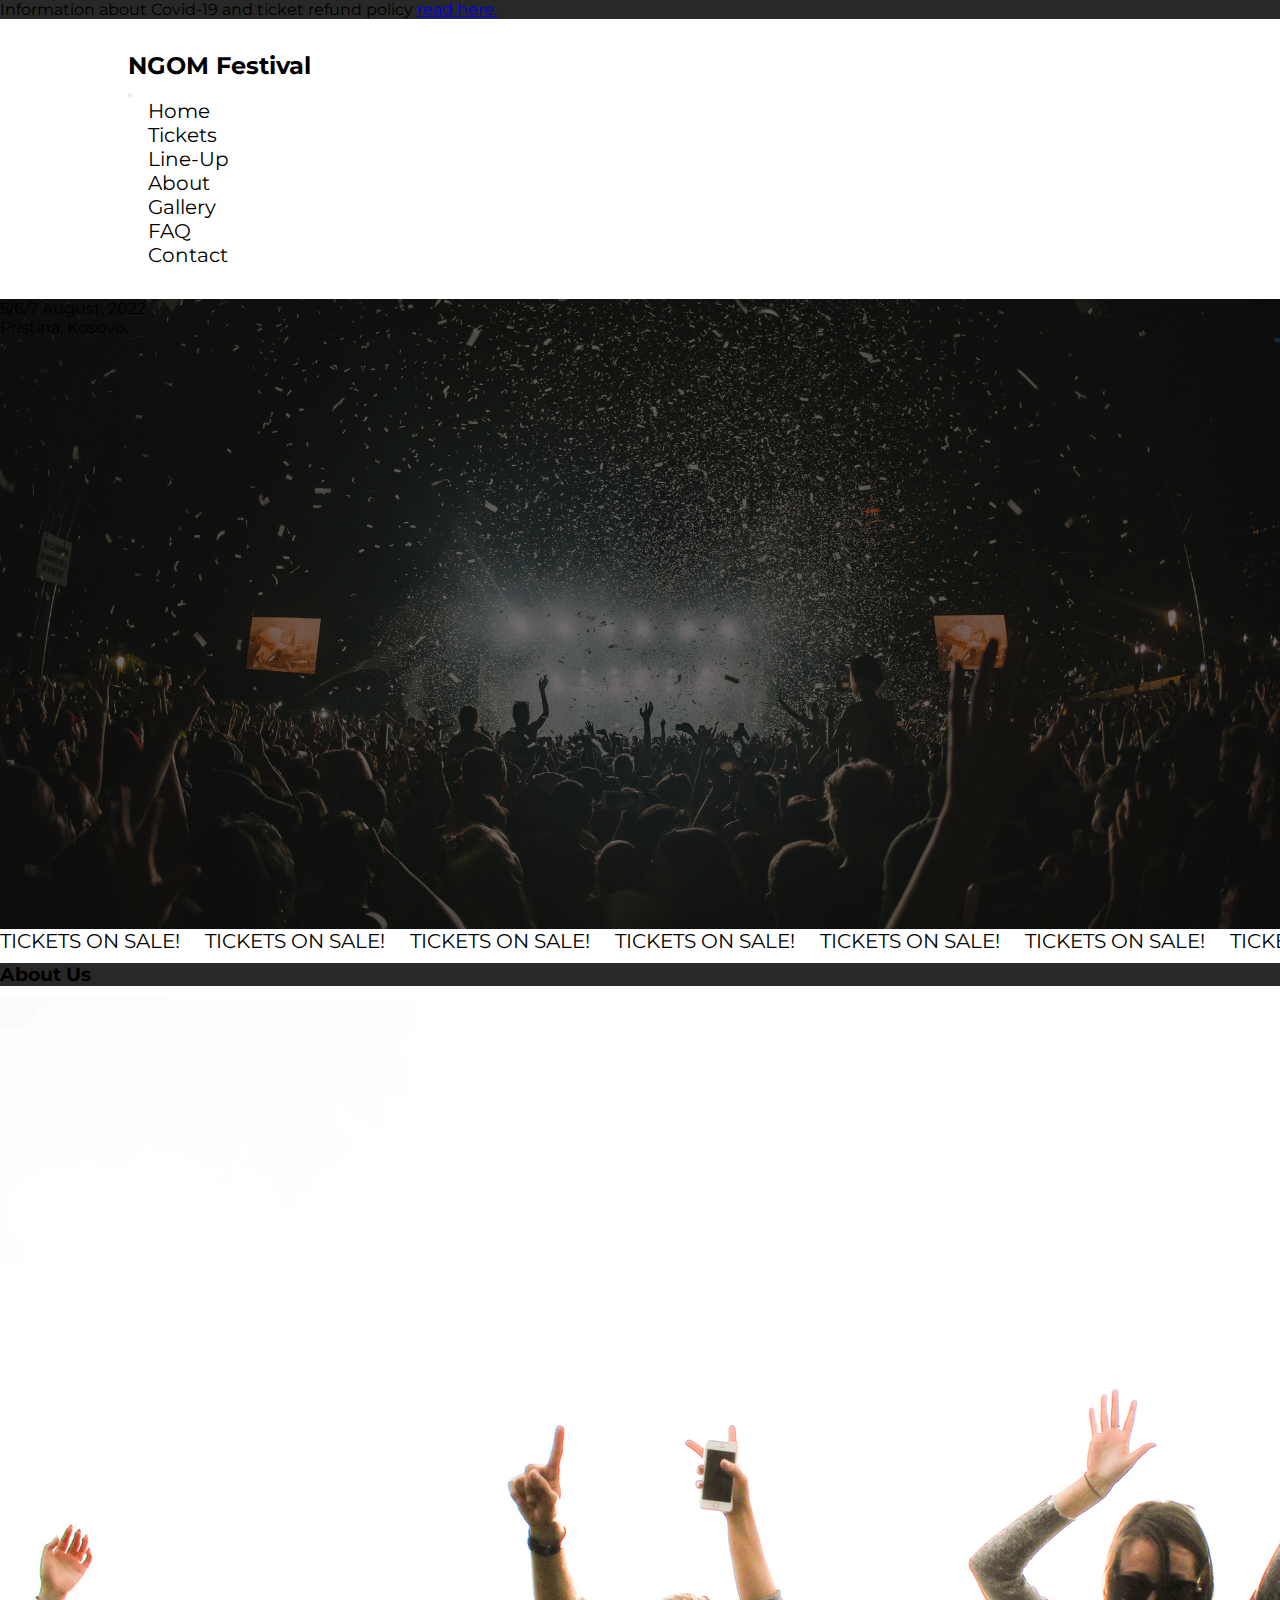
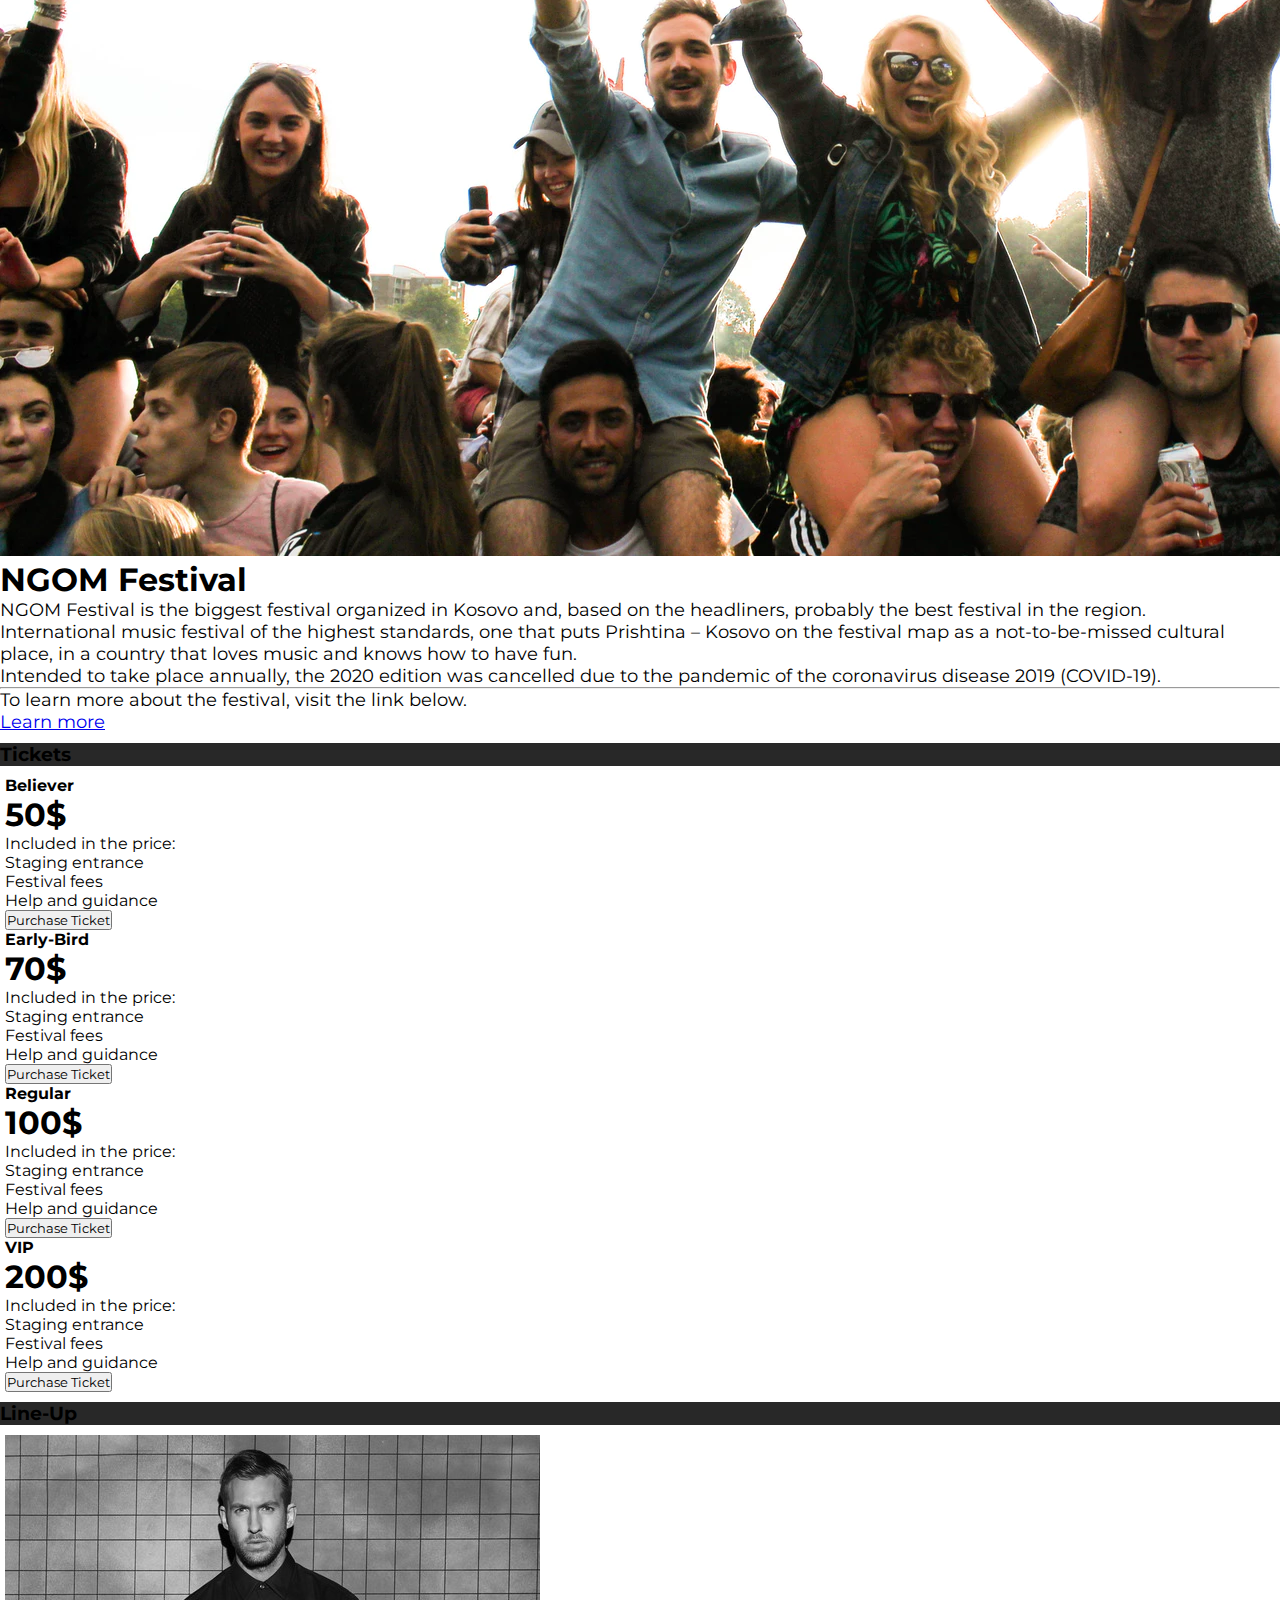
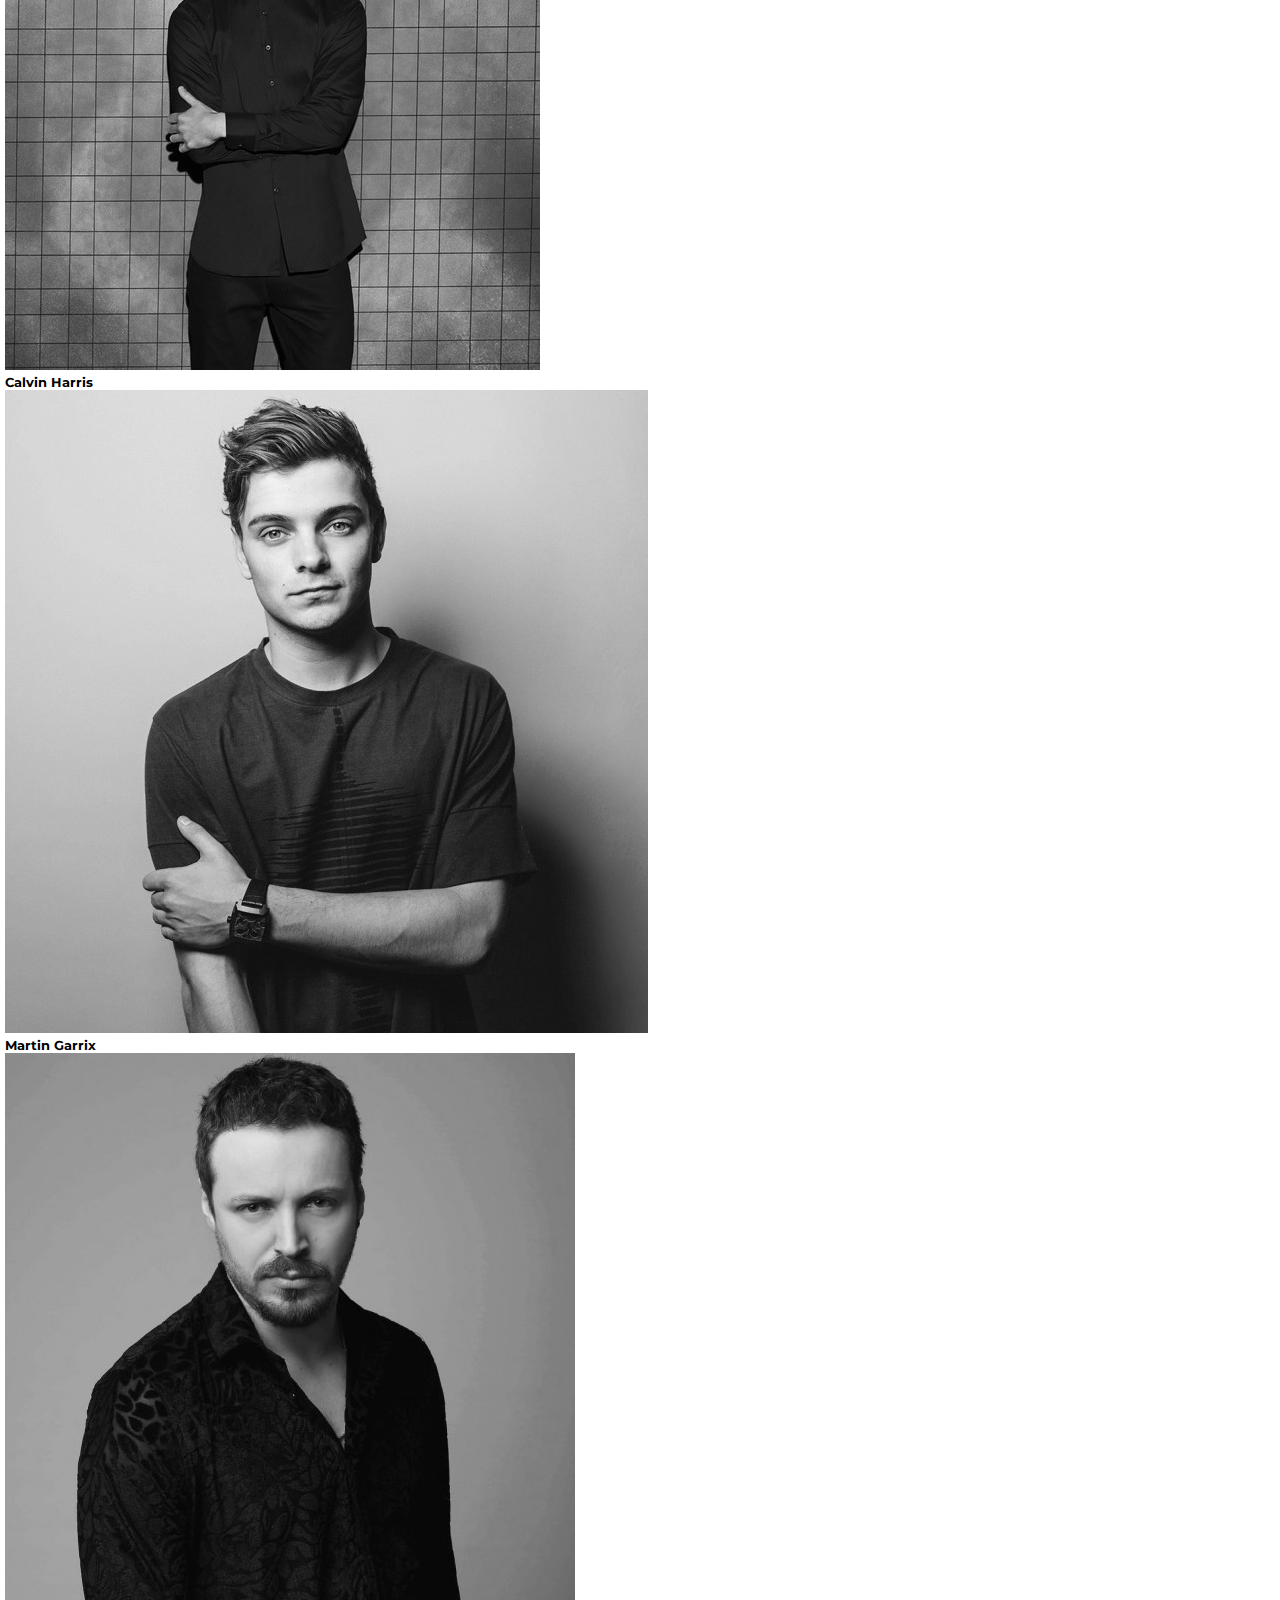
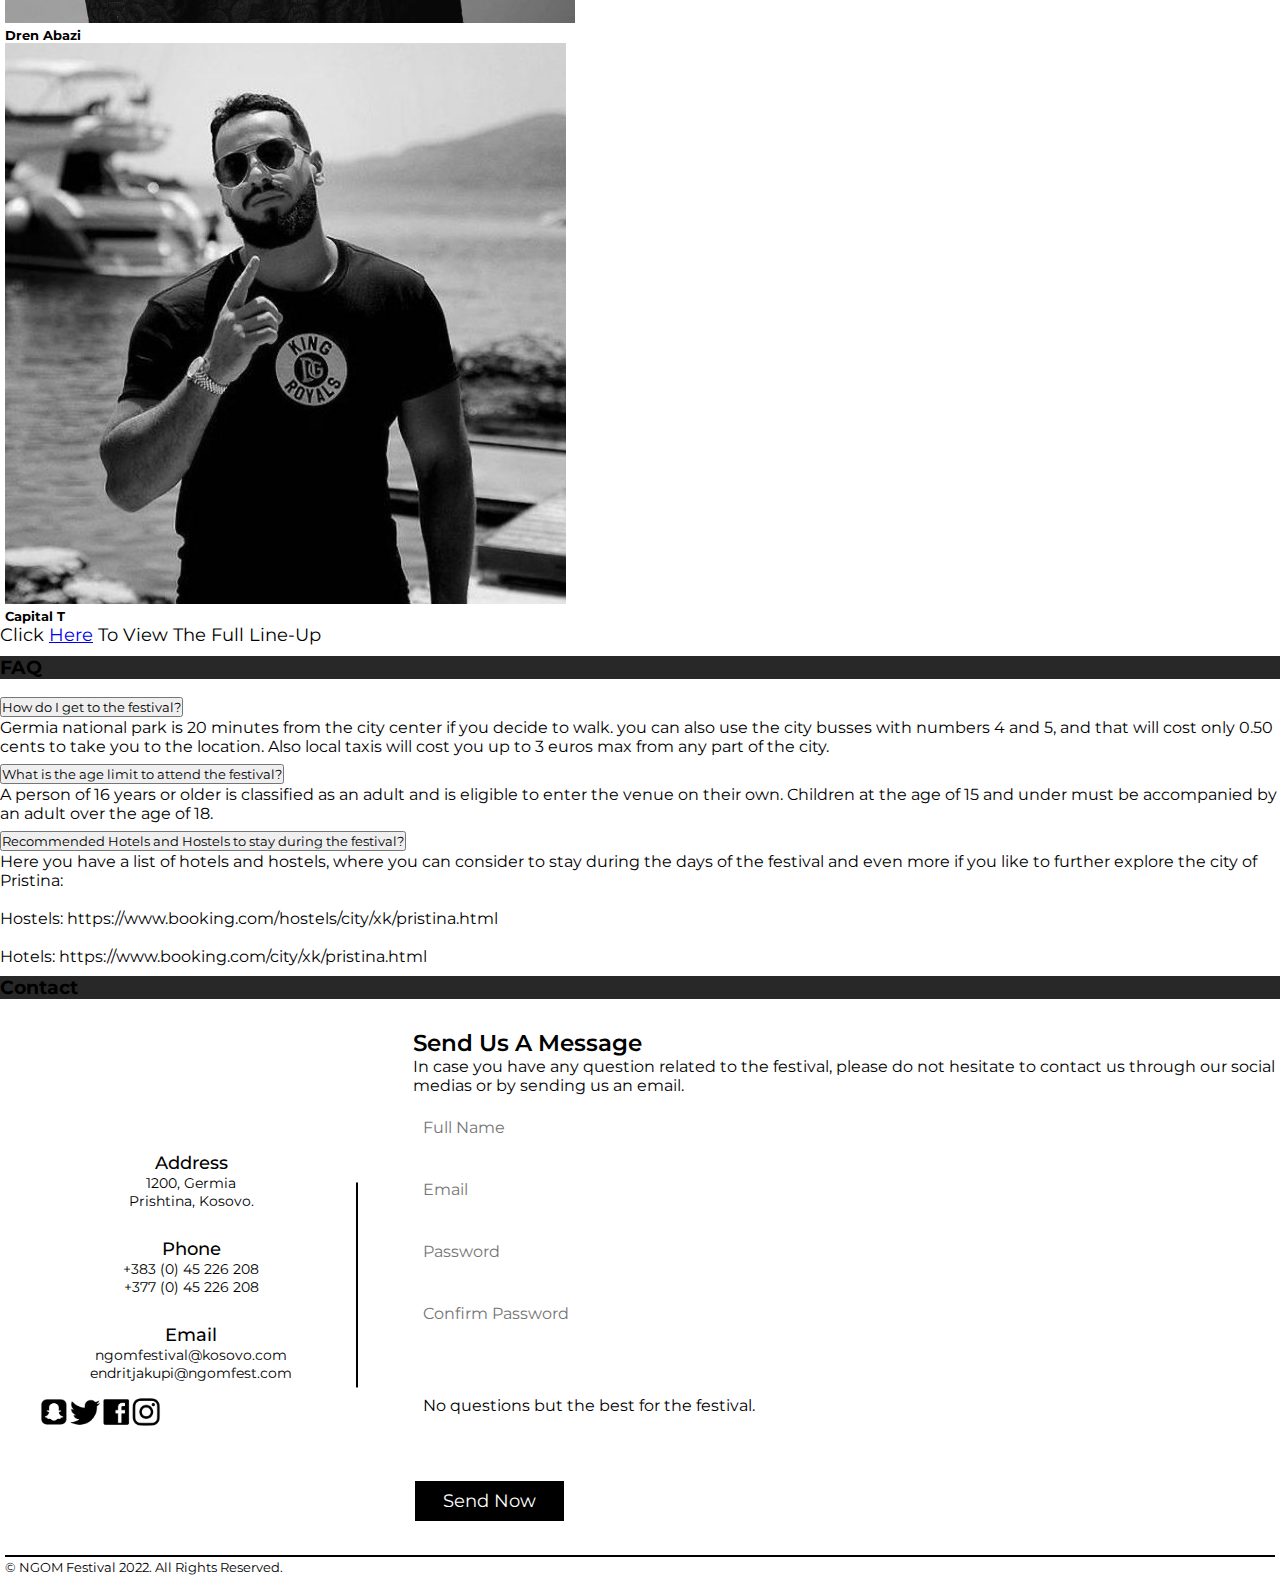
<file: index.html>
<!DOCTYPE html>
<html lang="en">
<head>
    <meta charset="UTF-8">
    <meta http-equiv="X-UA-Compatible" content="IE=edge">
    <meta name="viewport" content="width=device-width, initial-scale=1.0">
    <title>Home | NGOM Festival</title>
    <link rel="stylesheet" href="style.css">
    <link rel="stylesheet" href="https://cdn.jsdelivr.net/npm/bootstrap-icons@1.3.0/font/bootstrap-icons.css"/>
    <link href="https://cdn.jsdelivr.net/npm/bootstrap@5.1.3/dist/css/bootstrap.min.css" rel="stylesheet" integrity="sha384-1BmE4kWBq78iYhFldvKuhfTAU6auU8tT94WrHftjDbrCEXSU1oBoqyl2QvZ6jIW3" crossorigin="anonymous">
    <script src="https://cdn.jsdelivr.net/npm/bootstrap@5.1.3/dist/js/bootstrap.bundle.min.js" integrity="sha384-ka7Sk0Gln4gmtz2MlQnikT1wXgYsOg+OMhuP+IlRH9sENBO0LRn5q+8nbTov4+1p" crossorigin="anonymous"></script>
</head>
<body>
  <script defer src="script.js"></script>
  <header class="bg-dark">
  </div>
    <div class="extra-info">
      <p class="text-light text-center pt-3">Information about Covid-19 and ticket refund policy <a href="#" class="text-white">read here.</a></p>
    </div>
      <!--Navigation Section-->
      <nav class="navbar navbar-expand-xl bg-white navbar-light py-4">
          <div class="container">
            <h2><a href="index.html" class="text-black">NGOM Festival</a></h2>
            <button class="navbar-toggler" type="button" data-bs-toggle="collapse" data-bs-target="#navmenu">
              <span class="navbar-toggler-icon"></span>
            </button>
            <div class="collapse navbar-collapse" id="navmenu">
              <ul class="navbar-nav ms-auto nav-links">
                <li class="nav-item"><a href="index.html" class="text-dark">Home</a></li>
                <li class="nav-item"><a href="#goToTickets" class="text-dark">Tickets</a></li>
                <li class="nav-item"><a href="line-up.html" class="text-dark">Line-Up</a></li>
                <li class="nav-item"><a href="#goToAbout" class="text-dark">About</a></li>
                <li class="nav-item"><a href="gallery.html" class="text-dark">Gallery</a></li>
                <li class="nav-item"><a href="faq.html" class="text-dark">FAQ</a></li>
                <li class="nav-item"><a href="#goToContact" class="text-dark">Contact</a></li>
              </ul>
            </div>
          </div>
      </nav>
  </header>

  <main>
    <section class="showcase text-white d-flex align-items-center justify-content-center">
      <p class="h1">5/6/7 August, 2022<br>Pristina, Kosovo.</p>
    </section>
    <!--Text Slipe-->
    <section>
      <div class="scroll">
        <pre class="mt-4">TICKETS ON SALE!     TICKETS ON SALE!     TICKETS ON SALE!     TICKETS ON SALE!     TICKETS ON SALE!     TICKETS ON SALE!     TICKETS ON SALE!     TICKETS ON SALE!     TICKETS ON SALE!     TICKETS ON SALE!     TICKETS ON SALE!     TICKETS ON SALE!     TICKETS ON SALE!     TICKETS ON SALE!     </pre>
      </div>
    </section>
    <!--About Us Section-->
    <section id="goToAbout">
      <h3 class="heading text-light text-center  p-4">About Us</h3>
      <div class="about d-flex align-items-center justify-content-around">
        <img src="Images/people.jpg" alt="People dancing" class="w-50">
        <div class="jumbotron mx-3 pt-5">
          <h1 class="display-7">NGOM Festival</h1>
          <p class="lead">NGOM Festival is the biggest festival organized in Kosovo and, based on the headliners, probably the best festival in the region.
          <br>International music festival of the highest standards, one that puts Prishtina – Kosovo on the festival map as a not-to-be-missed cultural place, in a country that loves music and knows how to have fun.
          <br>Intended to take place annually, the 2020 edition was cancelled due to the pandemic of the coronavirus disease 2019 (COVID-19).</p>
          <hr class="my-4">
          <p>To learn more about the festival, visit the link below.</p>
          <p class="lead">
            <a class="btn btn-dark btn-lg" href="#" role="button" onclick="myAboutFunction()">Learn more</a>
          </p>
        </div>
      </div>
    </section>
    <!--Tickets Section-->
    <section id="goToTickets">
      <h3 class="heading text-light text-center p-4">Tickets</h3>
      <div class="container">
        <div class="row row-cols-1 row-cols-md-2 row-cols-xl-4 text-center">
          <div class="col">
            <div class="card my-3 rounded-3 shadow-sm">
              <div class="card-header py-3">
                <h4 class="my-0 fw-normal">Believer</h4>
              </div>
              <div class="card-body">
                <h1 class="card-title pricing-card-title">50$</h1>
                  <ul class="list-unstyled mt-3 mb-4">
                    <li>Included in the price:</li>
                    <li>Staging entrance</li>
                    <li>Festival fees</li>
                    <li>Help and guidance</li>
                  </ul>
                  <button type="button" class="w-100 btn btn-lg btn-outline-primary" onclick="myTicketFunction()">Purchase Ticket</button>
              </div>
            </div>
          </div>
          <div class="col">
            <div class="card my-3 rounded-3 shadow-sm">
              <div class="card-header py-3">
                <h4 class="my-0 fw-normal">Early-Bird</h4>
              </div>
              <div class="card-body">
                <h1 class="card-title pricing-card-title">70$</h1>
                  <ul class="list-unstyled mt-3 mb-4">
                    <li>Included in the price:</li>
                    <li>Staging entrance</li>
                    <li>Festival fees</li>
                    <li>Help and guidance</li>
                  </ul>
                  <button type="button" class="w-100 btn btn-lg btn-outline-primary" onclick="myTicketFunction()">Purchase Ticket</button>
                </div>
              </div>
            </div>
            <div class="col">
                  <div class="card my-3 rounded-3 shadow-sm">
                    <div class="card-header py-3">
                      <h4 class="my-0 fw-normal">Regular</h4>
                    </div>
                    <div class="card-body">
                      <h1 class="card-title pricing-card-title">100$</h1>
                      <ul class="list-unstyled mt-3 mb-4">
                        <li>Included in the price:</li>
                        <li>Staging entrance</li>
                        <li>Festival fees</li>
                        <li>Help and guidance</li>
                      </ul>
                      <button type="button" class="w-100 btn btn-lg btn-outline-primary" onclick="myTicketFunction()">Purchase Ticket</button>
                    </div>
                  </div>
              </div>
              <div class="col">
                  <div class="card my-3 rounded-3 shadow-sm">
                    <div class="card-header py-3">
                      <h4 class="my-0 fw-normal">VIP</h4>
                    </div>
                    <div class="card-body">
                      <h1 class="card-title pricing-card-title">200$</h1>
                      <ul class="list-unstyled mt-3 mb-4">
                        <li>Included in the price:</li>
                        <li>Staging entrance</li>
                        <li>Festival fees</li>
                        <li>Help and guidance</li>
                      </ul>
                      <button type="button" class="w-100 btn btn-lg btn-outline-primary" onclick="myTicketFunction()">Purchase Ticket</button>
                    </div>
                  </div>
              </div>
          </div>
      </section>
      <!--Line-Up Section-->
      <section>
        <h3 class="heading text-light text-center p-4">Line-Up</h3>
        <div class="row row-cols-1 row-cols-lg-4 row-cols-md-2 g-4 mt-1">
          <div class="col">
            <div class="card">
              <img src="Artists/CalvinHarris.png" class="card-img-top" alt="Picture of Calvin Harris">
              <div class="card-body text-center">
                <h5 class="card-title">Calvin Harris</h5>
              </div>
            </div>
          </div>
          <div class="col">
            <div class="card">
              <img src="Artists/MartinGarrix.png" class="card-img-top" alt="Picture of Martin Garrix">
              <div class="card-body text-center">
                <h5 class="card-title">Martin Garrix</h5>
              </div>
            </div>
          </div>
          <div class="col">
            <div class="card">
              <img src="Artists/DrenAbazi.png" class="card-img-top" alt="Picture of Dren Abazi">
              <div class="card-body text-center">
                <h5 class="card-title">Dren Abazi</h5>
              </div>
            </div>
          </div>
          <div class="col">
            <div class="card">
              <img src="Artists/CapitalT.png" class="card-img-top" alt="Picture of Gashi">
              <div class="card-body text-center">
                <h5 class="card-title">Capital T</h5>
              </div>
            </div>
          </div>
        </div>
        <p class="lineup-msg bg-white text-center text-black p-3 mt-3">Click <a href="line-up.html" class="text-black">Here</a> To View The Full Line-Up</p>
      </section>
      <!--FAQ Section-->
      <section>
        <h3 class="heading text-light text-center p-4">FAQ</h3>
        <div class="accordion" id="accordionExample">
          <div class="accordion-item">
            <h2 class="accordion-header" id="headingOne">
              <button class="accordion-button" type="button" data-bs-toggle="collapse" data-bs-target="#collapseOne" aria-expanded="true" aria-controls="collapseOne">
                How do I get to the festival?
              </button>
            </h2>
            <div id="collapseOne" class="accordion-collapse collapse show" aria-labelledby="headingOne" data-bs-parent="#accordionExample">
              <div class="accordion-body">
                <p>Germia national park is 20 minutes from the city center if you decide to walk. you can also use the city busses with numbers 4 and 5, and that will cost only 0.50 cents to take you to the location. Also local taxis will cost you up to 3 euros max from any part of the city.</p>
              </div>
            </div>
          </div>
          <div class="accordion-item">
            <h2 class="accordion-header" id="headingTwo">
              <button class="accordion-button collapsed" type="button" data-bs-toggle="collapse" data-bs-target="#collapseTwo" aria-expanded="false" aria-controls="collapseTwo">
                What is the age limit to attend the festival?
              </button>
            </h2>
            <div id="collapseTwo" class="accordion-collapse collapse" aria-labelledby="headingTwo" data-bs-parent="#accordionExample">
              <div class="accordion-body">
                <p>A person of 16 years or older is classified as an adult and is eligible to enter the venue on their own. Children at the age of 15 and under must be accompanied by an adult over the age of 18.</p>
              </div>
            </div>
          </div>
          <div class="accordion-item">
            <h2 class="accordion-header" id="headingThree">
              <button class="accordion-button collapsed" type="button" data-bs-toggle="collapse" data-bs-target="#collapseThree" aria-expanded="false" aria-controls="collapseThree">
                Recommended Hotels and Hostels to stay during the festival?
              </button>
            </h2>
            <div id="collapseThree" class="accordion-collapse collapse" aria-labelledby="headingThree" data-bs-parent="#accordionExample">
              <div class="accordion-body">
                <p>Here you have a list of hotels and hostels, where you can consider to stay during the days of the festival and even more if you like to further explore the city of Pristina:
                  <br><br>
                  Hostels: https://www.booking.com/hostels/city/xk/pristina.html
                  <br><br>
                  Hotels: https://www.booking.com/city/xk/pristina.html</p>
              </div>
            </div>
          </div>
        </div>
      </section>
    </main>

    <footer>
      <!--Contact Section-->
      <section id="goToContact">
        <h3 class="heading text-light text-center p-4">Contact</h3>
                <div class="contact-container">
          <div class="contact-content">
            <div class="left-side">
              <div class="address details">
                <i class="fas fa-map-marker-alt"></i>
                <div class="topic">Address</div>
                <div class="text-one">1200, Germia</div>
                <div class="text-two">Prishtina, Kosovo.</div>
              </div>
              <div class="phone details">
                <i class="fas fa-phone-alt"></i>
                <div class="topic">Phone</div>
                <div class="text-one">+383 (0) 45 226 208</div>
                <div class="text-two">+377 (0) 45 226 208</div>
              </div>
              <div class="email details">
                <i class="fas fa-envelope"></i>
                <div class="topic">Email</div>
                <div class="text-one">ngomfestival@kosovo.com</div>
                <div class="text-two">endritjakupi@ngomfest.com</div>
              </div>
              <div class="socials text-center mt-3">
                <a href="#"><img src="Logos/socials.png" alt="Logos"></a>
              </div>
            </div>
            <div class="right-side">
              <div class="topic-text">Send Us A Message</div>
              <p>In case you have any question related to the festival, please do not hesitate to contact us through our social medias or by sending us an email.</p>
            <form action="post" id="form" name="form">
              <div class="form-control my-4">
                <input id="username" name="username" type="text" placeholder="Full Name">
                <div class="error"></div>
              </div>
              <div class="form-control my-4">
                <input id="email" name="email" type="text" placeholder="Email">
                <div class="error"></div>
              </div>
              <div class="form-control my-4">
                <input id="password"name="password" type="password" placeholder="Password">
                <div class="error"></div>
              </div>
              <div class="form-control my-4">
                <input id="password2"name="password2" type="password" placeholder="Confirm Password">
                <div class="error"></div>
              </div>
              <div class="form-control message-box my-4">
                <input id="textarea" name="textarea" type="text" value="No questions but the best for the festival.">
                <div class="error"></div>
              </div>
                <button type="submit" class="submit-button">Send Now</button>
            </form>
          </div>
          </div>
        </div>
        <div class="row mt-1">
          <div class="col copyright mx-5 my-4">
            <p class="text-center pt-3"><small class="text-black-40">© NGOM Festival 2022. All Rights Reserved.</small></p>
          </div>
        </div>
      </section>
    </footer>
</body>
</html>
</file>
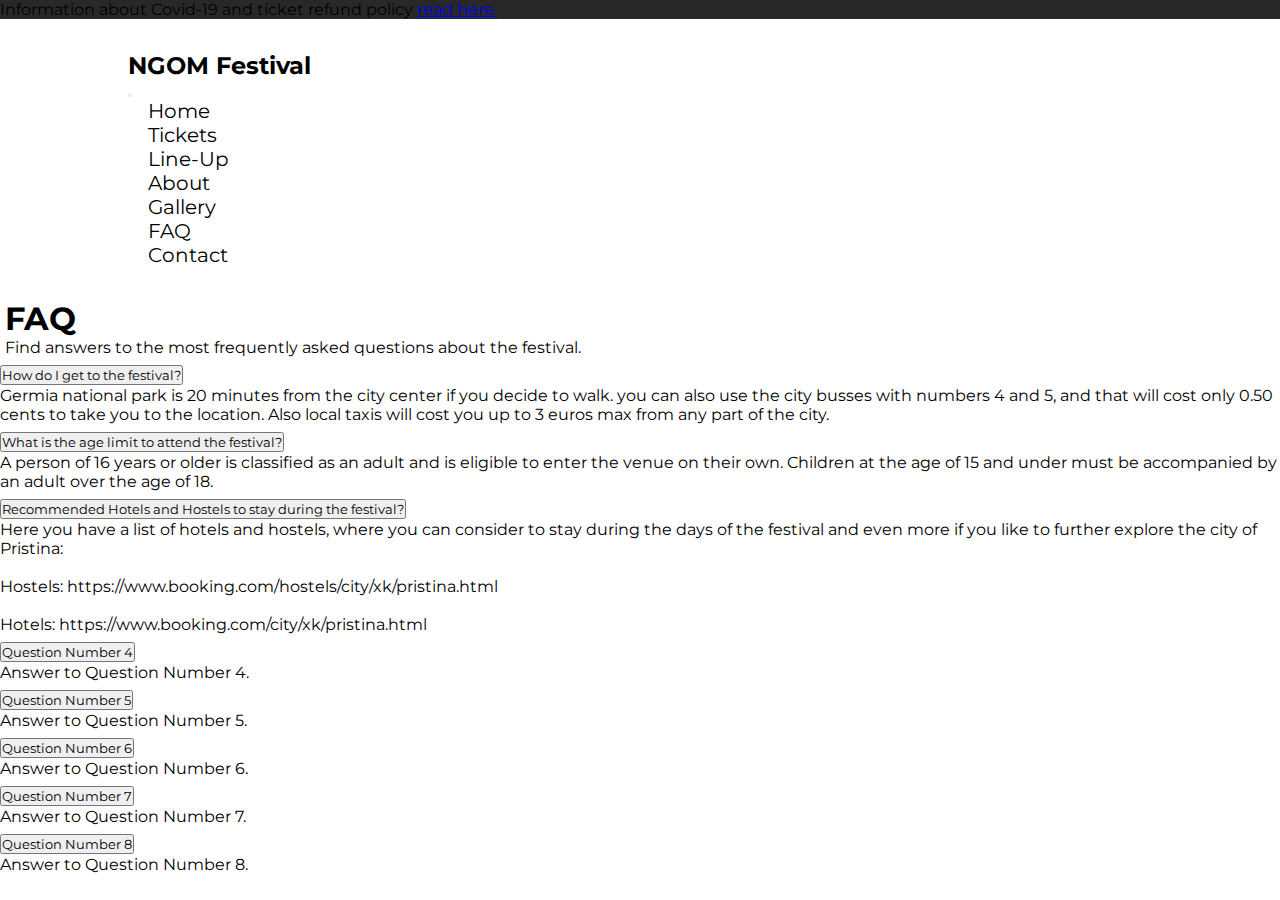
<file: faq.html>
<!DOCTYPE html>
<html lang="en">
<head>
    <meta charset="UTF-8">
    <meta http-equiv="X-UA-Compatible" content="IE=edge">
    <meta name="viewport" content="width=device-width, initial-scale=1.0">
    <title>FAQ | NGOM Festival</title>
    <link rel="stylesheet" href="style.css">
    <link rel="stylesheet" href="https://cdn.jsdelivr.net/npm/bootstrap-icons@1.3.0/font/bootstrap-icons.css"/>
    <link href="https://cdn.jsdelivr.net/npm/bootstrap@5.1.3/dist/css/bootstrap.min.css" rel="stylesheet" integrity="sha384-1BmE4kWBq78iYhFldvKuhfTAU6auU8tT94WrHftjDbrCEXSU1oBoqyl2QvZ6jIW3" crossorigin="anonymous">
    <script src="https://cdn.jsdelivr.net/npm/bootstrap@5.1.3/dist/js/bootstrap.bundle.min.js" integrity="sha384-ka7Sk0Gln4gmtz2MlQnikT1wXgYsOg+OMhuP+IlRH9sENBO0LRn5q+8nbTov4+1p" crossorigin="anonymous"></script>
</head>
<body>
    <header class="bg-dark">
        <div class="extra-info">
          <p class="text-light text-center pt-3">Information about Covid-19 and ticket refund policy <a href="#" class="text-white">read here.</a></p>
        </div>
            <nav class="navbar navbar-expand-xl bg-white navbar-light py-4">
                <div class="container">
                    <h2><a href="index.html" class="text-black">NGOM Festival</a></h2>
                    <button class="navbar-toggler" type="button" data-bs-toggle="collapse" data-bs-target="#navmenu">
                        <span class="navbar-toggler-icon"></span>
                    </button>
                    <div class="collapse navbar-collapse" id="navmenu">
                          <ul class="navbar-nav ms-auto nav-links">
                              <li class="nav-item"><a href="index.html" class="text-dark">Home</a></li>
                              <li class="nav-item"><a href="#" class="text-dark">Tickets</a></li>
                              <li class="nav-item"><a href="line-up.html" class="text-dark">Line-Up</a></li>
                              <li class="nav-item"><a href="#" class="text-dark">About</a></li>
                              <li class="nav-item"><a href="gallery.html" class="text-dark">Gallery</a></li>
                              <li class="nav-item"><a href="faq.html" class="text-dark">FAQ</a></li>
                              <li class="nav-item"><a href="#" class="text-dark">Contact</a></li>
                          </ul>
                    </div>
                </div>
            </nav>
    </header>
    <main>
        <section class="bg-white text-dark">
            <div class="container text-center">
                <div class="row py-lg-5">
                    <div class="col-lg-6 col-md-8 mx-auto">
                      <h1 class="fw-light">FAQ</h1>
                      <p class="lead text-muted">Find answers to the most frequently asked questions about the festival.</p>
                    </div>
                  </div>
            </div>
        </section>

        <section>
        <div class="accordion" id="accordionExample">
          <div class="accordion-item">
            <h2 class="accordion-header" id="headingOne">
              <button class="accordion-button" type="button" data-bs-toggle="collapse" data-bs-target="#collapseOne" aria-expanded="true" aria-controls="collapseOne">
                How do I get to the festival?
              </button>
            </h2>
            <div id="collapseOne" class="accordion-collapse collapse show" aria-labelledby="headingOne" data-bs-parent="#accordionExample">
              <div class="accordion-body">
                <p>Germia national park is 20 minutes from the city center if you decide to walk. you can also use the city busses with numbers 4 and 5, and that will cost only 0.50 cents to take you to the location. Also local taxis will cost you up to 3 euros max from any part of the city.</p>
              </div>
            </div>
          </div>
          <div class="accordion-item">
            <h2 class="accordion-header" id="headingTwo">
              <button class="accordion-button collapsed" type="button" data-bs-toggle="collapse" data-bs-target="#collapseTwo" aria-expanded="false" aria-controls="collapseTwo">
                What is the age limit to attend the festival?
              </button>
            </h2>
            <div id="collapseTwo" class="accordion-collapse collapse" aria-labelledby="headingTwo" data-bs-parent="#accordionExample">
              <div class="accordion-body">
                <p>A person of 16 years or older is classified as an adult and is eligible to enter the venue on their own. Children at the age of 15 and under must be accompanied by an adult over the age of 18.</p>
              </div>
            </div>
          </div>
          <div class="accordion-item">
            <h2 class="accordion-header" id="headingThree">
              <button class="accordion-button collapsed" type="button" data-bs-toggle="collapse" data-bs-target="#collapseThree" aria-expanded="false" aria-controls="collapseThree">
                Recommended Hotels and Hostels to stay during the festival?
              </button>
            </h2>
            <div id="collapseThree" class="accordion-collapse collapse" aria-labelledby="headingThree" data-bs-parent="#accordionExample">
              <div class="accordion-body">
                <p>Here you have a list of hotels and hostels, where you can consider to stay during the days of the festival and even more if you like to further explore the city of Pristina:
                  <br><br>
                  Hostels: https://www.booking.com/hostels/city/xk/pristina.html
                  <br><br>
                  Hotels: https://www.booking.com/city/xk/pristina.html</p>
              </div>
            </div>
          </div>
          <div class="accordion-item">
            <h2 class="accordion-header" id="headingFour">
              <button class="accordion-button collapsed" type="button" data-bs-toggle="collapse" data-bs-target="#collapseFour" aria-expanded="false" aria-controls="collapseFour">
                Question Number 4
              </button>
            </h2>
            <div id="collapseTwo" class="accordion-collapse collapse" aria-labelledby="headingFour" data-bs-parent="#accordionExample">
              <div class="accordion-body">
                <p>Answer to Question Number 4.</p>
              </div>
            </div>
          </div>
          <div class="accordion-item">
            <h2 class="accordion-header" id="headingFive">
              <button class="accordion-button collapsed" type="button" data-bs-toggle="collapse" data-bs-target="#collapseFive" aria-expanded="false" aria-controls="collapseFive">
                Question Number 5
              </button>
            </h2>
            <div id="collapseTwo" class="accordion-collapse collapse" aria-labelledby="headingFive" data-bs-parent="#accordionExample">
              <div class="accordion-body">
                <p>Answer to Question Number 5.</p>
              </div>
            </div>
          </div>
          <div class="accordion-item">
            <h2 class="accordion-header" id="headingSix">
              <button class="accordion-button collapsed" type="button" data-bs-toggle="collapse" data-bs-target="#collapseSix" aria-expanded="false" aria-controls="collapseSix">
                Question Number 6
              </button>
            </h2>
            <div id="collapseTwo" class="accordion-collapse collapse" aria-labelledby="headingSix" data-bs-parent="#accordionExample">
              <div class="accordion-body">
                <p>Answer to Question Number 6.</p>
              </div>
            </div>
          </div>
          <div class="accordion-item">
            <h2 class="accordion-header" id="headingSeven">
              <button class="accordion-button collapsed" type="button" data-bs-toggle="collapse" data-bs-target="#collapseSeven" aria-expanded="false" aria-controls="collapseSeven">
                Question Number 7
              </button>
            </h2>
            <div id="collapseTwo" class="accordion-collapse collapse" aria-labelledby="headingSeven" data-bs-parent="#accordionExample">
              <div class="accordion-body">
                <p>Answer to Question Number 7.</p>
              </div>
            </div>
          </div>
          <div class="accordion-item">
            <h2 class="accordion-header" id="headingEight">
              <button class="accordion-button collapsed" type="button" data-bs-toggle="collapse" data-bs-target="#collapseEight" aria-expanded="false" aria-controls="collapseEight">
                Question Number 8
              </button>
            </h2>
            <div id="collapseTwo" class="accordion-collapse collapse" aria-labelledby="headingEight" data-bs-parent="#accordionExample">
              <div class="accordion-body">
                <p>Answer to Question Number 8.</p>
              </div>
            </div>
          </div>
        </div>
      </section>
    </main>
</body>
</html>
</file>
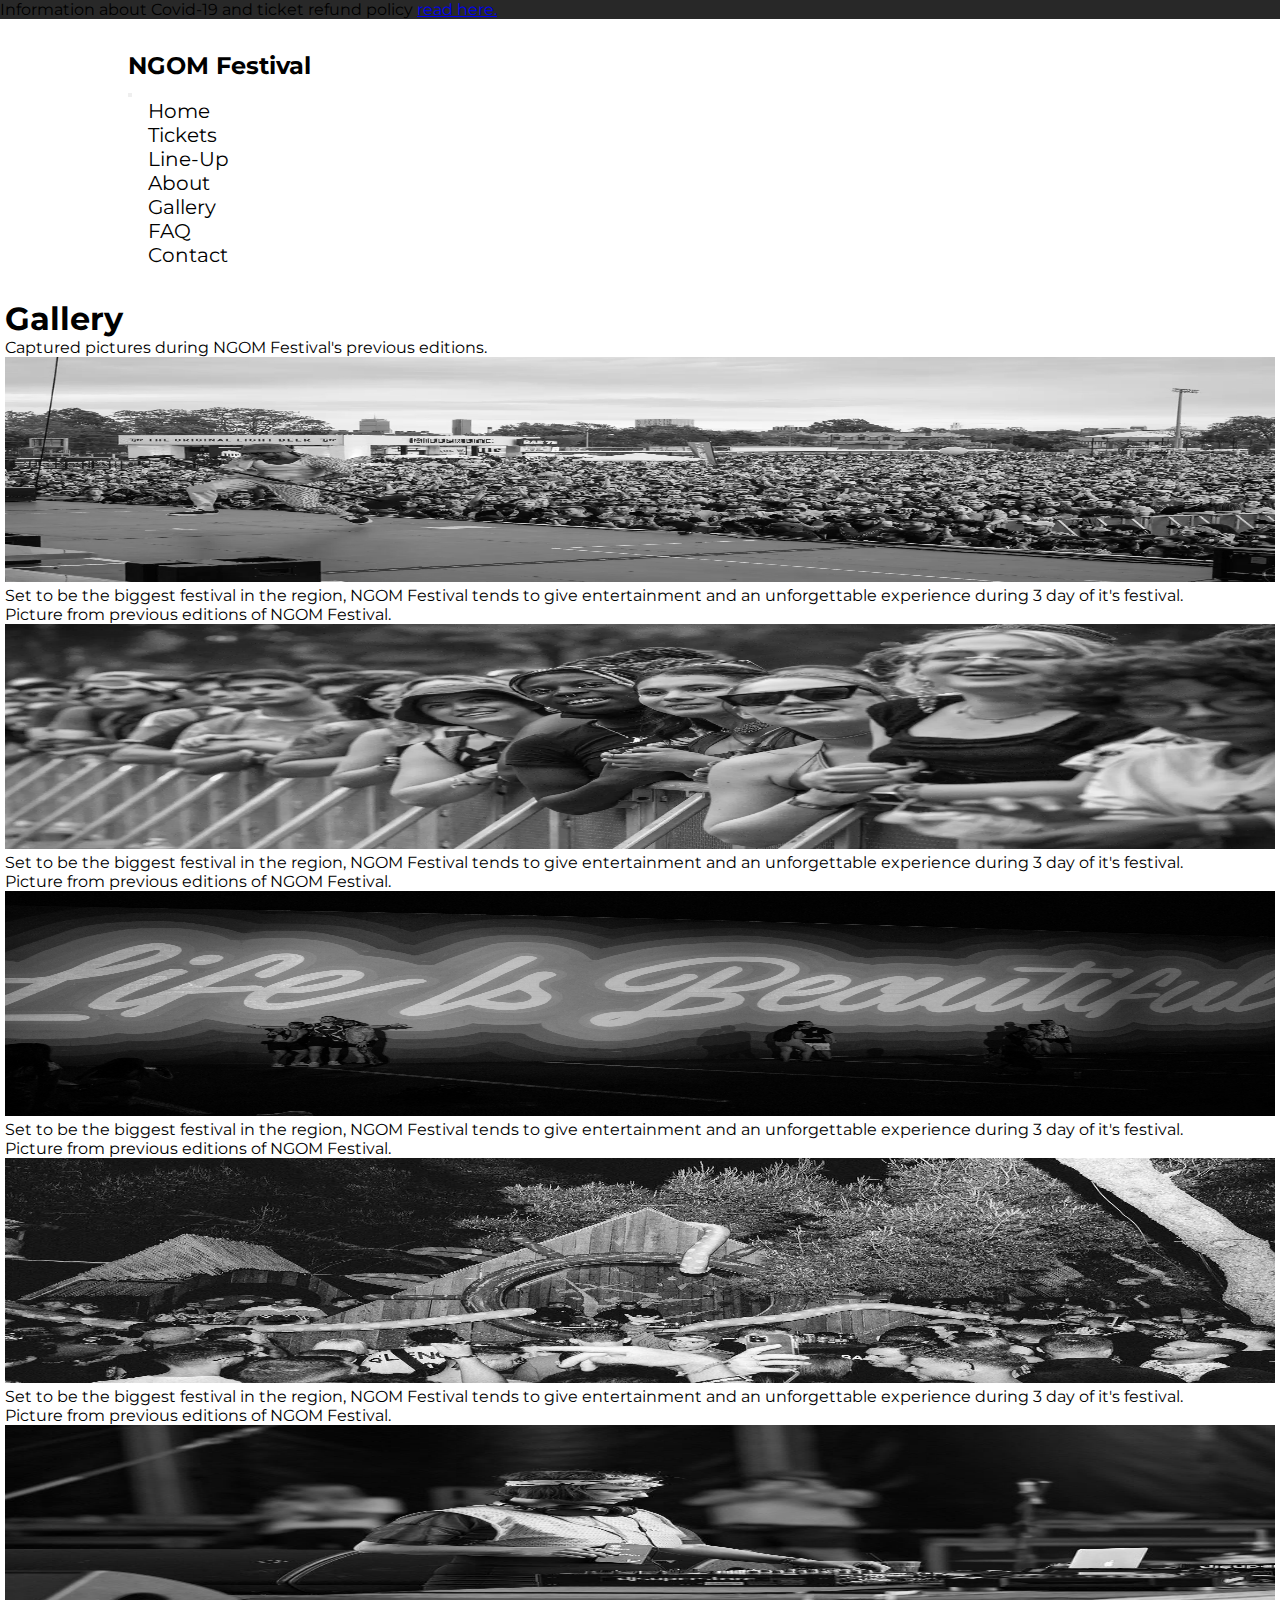
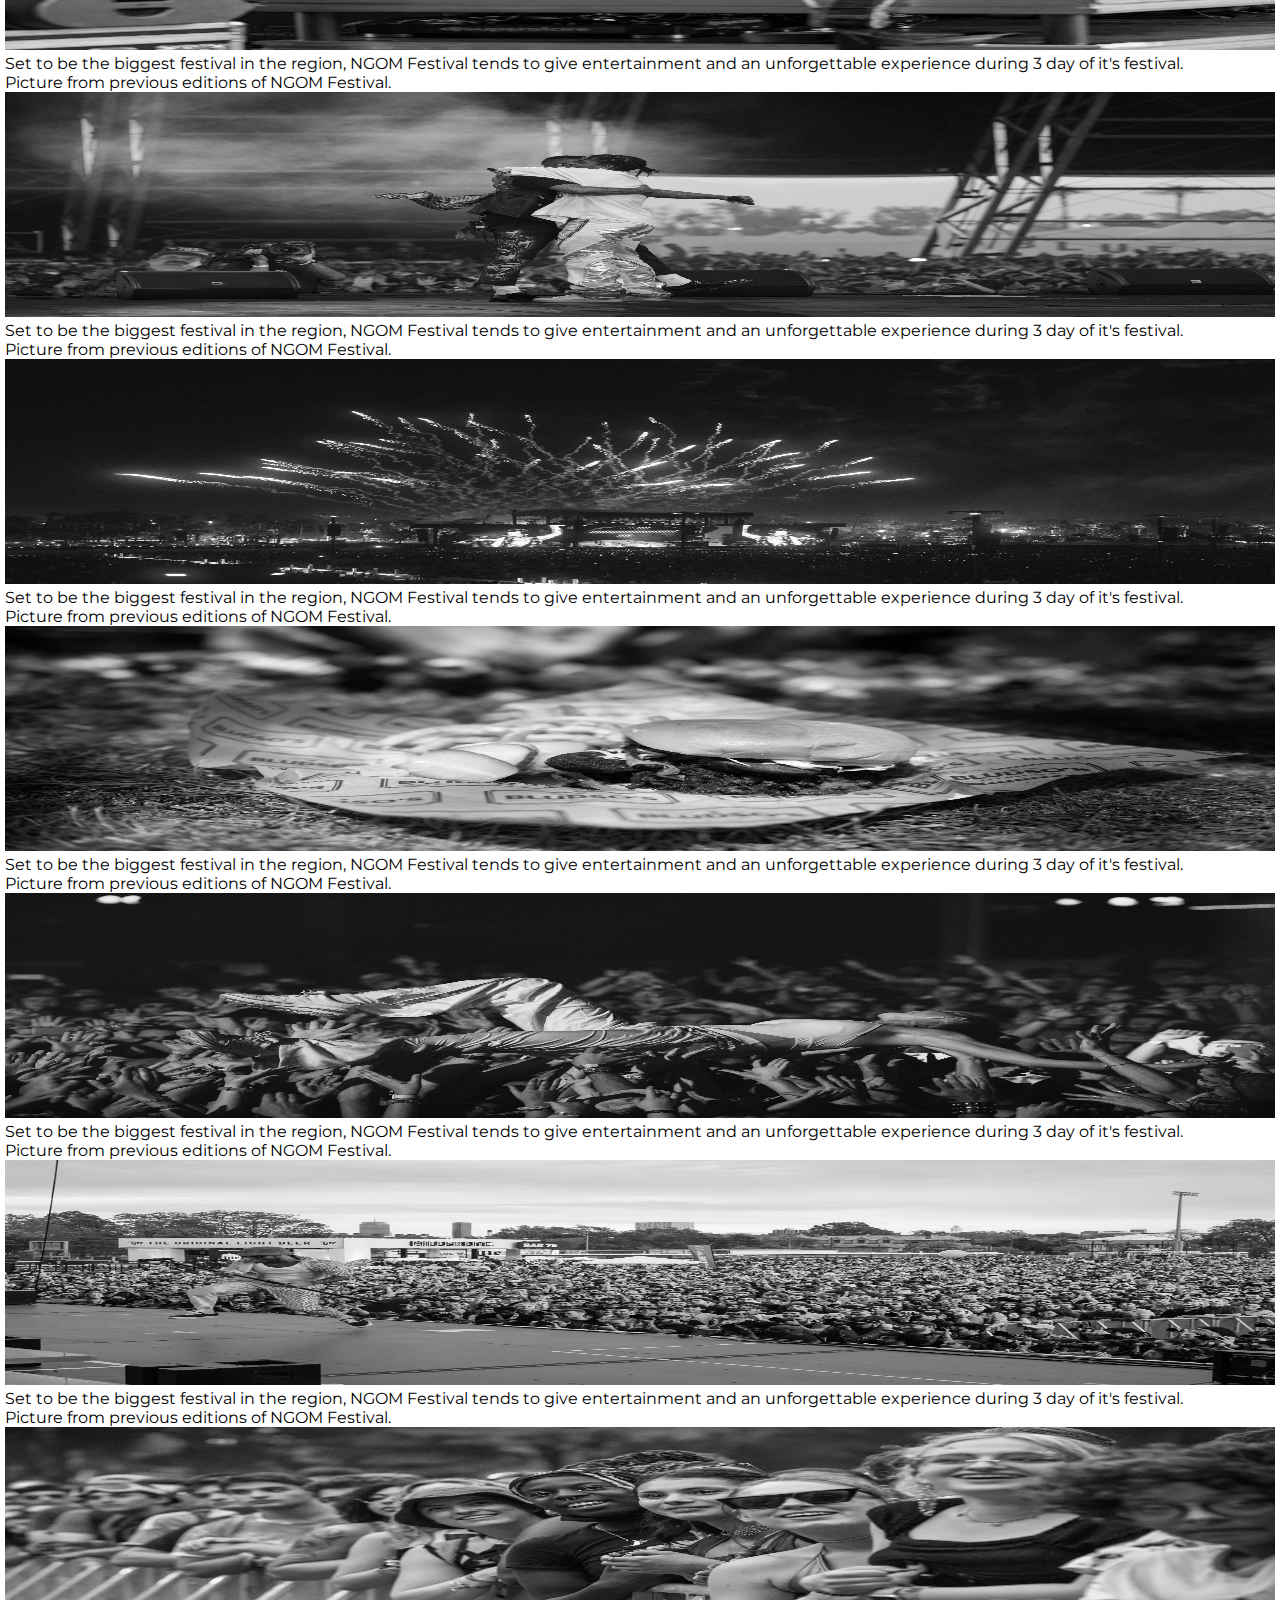
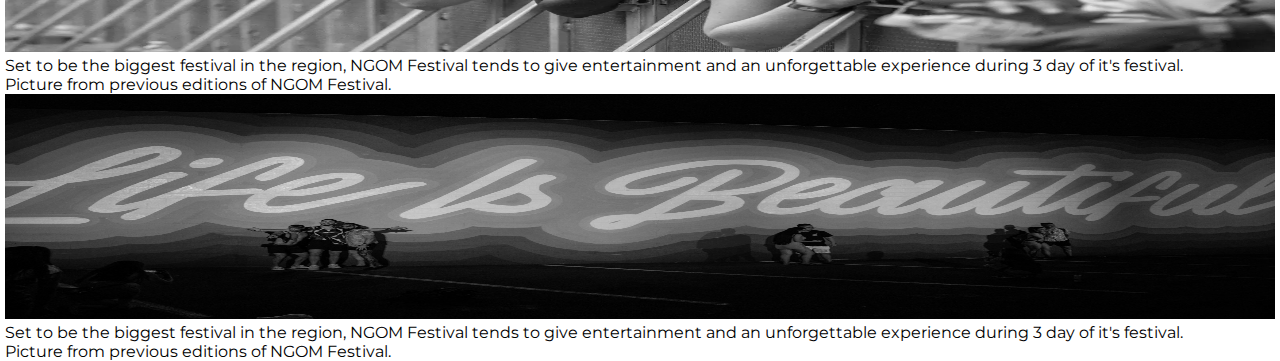
<file: gallery.html>
<!DOCTYPE html>
<html lang="en">
<head>
    <meta charset="UTF-8">
    <meta http-equiv="X-UA-Compatible" content="IE=edge">
    <meta name="viewport" content="width=device-width, initial-scale=1.0">
    <title>Gallery | NGOM Festival</title>
    <link rel="stylesheet" href="style.css">
    <link rel="stylesheet" href="https://cdn.jsdelivr.net/npm/bootstrap-icons@1.3.0/font/bootstrap-icons.css"/>
    <link href="https://cdn.jsdelivr.net/npm/bootstrap@5.1.3/dist/css/bootstrap.min.css" rel="stylesheet" integrity="sha384-1BmE4kWBq78iYhFldvKuhfTAU6auU8tT94WrHftjDbrCEXSU1oBoqyl2QvZ6jIW3" crossorigin="anonymous">
    <script src="https://cdn.jsdelivr.net/npm/bootstrap@5.1.3/dist/js/bootstrap.bundle.min.js" integrity="sha384-ka7Sk0Gln4gmtz2MlQnikT1wXgYsOg+OMhuP+IlRH9sENBO0LRn5q+8nbTov4+1p" crossorigin="anonymous"></script>
</head>
<body>
    <header class="bg-dark">
        <div class="extra-info">
          <p class="text-light text-center pt-3">Information about Covid-19 and ticket refund policy <a href="#" class="text-white">read here.</a></p>
        </div>
              <nav class="navbar navbar-expand-xl bg-white navbar-light py-4">
                  <div class="container">
                      <h2><a href="index.html" class="text-black">NGOM Festival</a></h2>
                      <button class="navbar-toggler" type="button" data-bs-toggle="collapse" data-bs-target="#navmenu">
                        <span class="navbar-toggler-icon"></span>
                      </button>
                      <div class="collapse navbar-collapse" id="navmenu">
                          <ul class="navbar-nav ms-auto nav-links">
                              <li class="nav-item"><a href="index.html" class="text-dark">Home</a></li>
                              <li class="nav-item"><a href="#" class="text-dark">Tickets</a></li>
                              <li class="nav-item"><a href="line-up.html" class="text-dark">Line-Up</a></li>
                              <li class="nav-item"><a href="#" class="text-dark">About</a></li>
                              <li class="nav-item"><a href="gallery.html" class="text-dark">Gallery</a></li>
                              <li class="nav-item"><a href="faq.html" class="text-dark">FAQ</a></li>
                              <li class="nav-item"><a href="#" class="text-dark">Contact</a></li>
                          </ul>
                      </div>
                  </div>
              </nav>
    </header>
    <main>
        <section class="bg-white text-dark">
            <div class="container text-center">
                <div class="row py-lg-5">
                    <div class="col-lg-6 col-md-8 mx-auto">
                      <h1 class="fw-light">Gallery</h1>
                      <p class="lead text-muted">Captured pictures during NGOM Festival's previous editions.</p>
                    </div>
                  </div>
            </div>
          </section>
          <section>
            <div class="album py-5 bg-white">
                <div class="container">
                  <div class="row row-cols-1 row-cols-md-2 row-cols-xl-3 g-3">
                        <div class="col">
                            <div class="card shadow-sm">
                                <img src="Images/crowdpicture.webp" alt="Main" class="bd-placeholder-img card-img-top" width="100%" height="225" role="img" preserveAspectRatio="xMidYMid slice" focusable="false">
                                <div class="card-body">
                                    <p class="card-text">Set to be the biggest festival in the region, NGOM Festival tends to give entertainment and an unforgettable experience during 3 day of it's festival.<br>Picture from previous editions of NGOM Festival.</p>
                                </div>
                            </div>
                        </div>
                        <div class="col">
                            <div class="card shadow-sm">
                                <img src="Images/crowdpicture2.webp" alt="Main" class="bd-placeholder-img card-img-top" width="100%" height="225" role="img" preserveAspectRatio="xMidYMid slice" focusable="false">
                                <div class="card-body">
                                    <p class="card-text">Set to be the biggest festival in the region, NGOM Festival tends to give entertainment and an unforgettable experience during 3 day of it's festival.<br>Picture from previous editions of NGOM Festival.</p>
                                </div>
                            </div>
                        </div>
                        <div class="col">
                            <div class="card shadow-sm">
                                <img src="Images/crowdpicture3.jpg" alt="Main" class="bd-placeholder-img card-img-top" width="100%" height="225" role="img" preserveAspectRatio="xMidYMid slice" focusable="false">
                                <div class="card-body">
                                    <p class="card-text">Set to be the biggest festival in the region, NGOM Festival tends to give entertainment and an unforgettable experience during 3 day of it's festival.<br>Picture from previous editions of NGOM Festival.</p>
                                </div>
                            </div>
                        </div>
                        <div class="col">
                            <div class="card shadow-sm">
                                <img src="Images/crowdpicture4.jpg" alt="Main" class="bd-placeholder-img card-img-top" width="100%" height="225" role="img" preserveAspectRatio="xMidYMid slice" focusable="false">
                                <div class="card-body">
                                    <p class="card-text">Set to be the biggest festival in the region, NGOM Festival tends to give entertainment and an unforgettable experience during 3 day of it's festival.<br>Picture from previous editions of NGOM Festival.</p>
                                </div>
                            </div>
                        </div>
                        <div class="col">
                            <div class="card shadow-sm">
                                <img src="Images/crowdpicture5.jpg" alt="Main" class="bd-placeholder-img card-img-top" width="100%" height="225" role="img" preserveAspectRatio="xMidYMid slice" focusable="false">
                                <div class="card-body">
                                    <p class="card-text">Set to be the biggest festival in the region, NGOM Festival tends to give entertainment and an unforgettable experience during 3 day of it's festival.<br>Picture from previous editions of NGOM Festival.</p>
                                </div>
                            </div>
                        </div>
                        <div class="col">
                            <div class="card shadow-sm">
                                <img src="Images/crowdpicture6.jpg" alt="Main" class="bd-placeholder-img card-img-top" width="100%" height="225" role="img" preserveAspectRatio="xMidYMid slice" focusable="false">
                                <div class="card-body">
                                    <p class="card-text">Set to be the biggest festival in the region, NGOM Festival tends to give entertainment and an unforgettable experience during 3 day of it's festival.<br>Picture from previous editions of NGOM Festival.</p>
                                </div>
                            </div>
                        </div>
                        <div class="col">
                            <div class="card shadow-sm">
                                <img src="Images/crowdpicture7.jpg" alt="Main" class="bd-placeholder-img card-img-top" width="100%" height="225" role="img" preserveAspectRatio="xMidYMid slice" focusable="false">
                                <div class="card-body">
                                    <p class="card-text">Set to be the biggest festival in the region, NGOM Festival tends to give entertainment and an unforgettable experience during 3 day of it's festival.<br>Picture from previous editions of NGOM Festival.</p>
                                </div>
                            </div>
                        </div>
                        <div class="col">
                            <div class="card shadow-sm">
                                <img src="Images/food.jpg" alt="Main" class="bd-placeholder-img card-img-top" width="100%" height="225" role="img" preserveAspectRatio="xMidYMid slice" focusable="false">
                                <div class="card-body">
                                    <p class="card-text">Set to be the biggest festival in the region, NGOM Festival tends to give entertainment and an unforgettable experience during 3 day of it's festival.<br>Picture from previous editions of NGOM Festival.</p>
                                </div>
                            </div>
                        </div>
                        <div class="col">
                            <div class="card shadow-sm">
                                <img src="Images/crowdpicture8.jpg" alt="Main" class="bd-placeholder-img card-img-top" width="100%" height="225" role="img" preserveAspectRatio="xMidYMid slice" focusable="false">
                                <div class="card-body">
                                    <p class="card-text">Set to be the biggest festival in the region, NGOM Festival tends to give entertainment and an unforgettable experience during 3 day of it's festival.<br>Picture from previous editions of NGOM Festival.</p>
                                </div>
                            </div>
                        </div>
                        <div class="col">
                            <div class="card shadow-sm">
                                <img src="Images/crowdpicture.webp" alt="Main" class="bd-placeholder-img card-img-top" width="100%" height="225" role="img" preserveAspectRatio="xMidYMid slice" focusable="false">
                                <div class="card-body">
                                    <p class="card-text">Set to be the biggest festival in the region, NGOM Festival tends to give entertainment and an unforgettable experience during 3 day of it's festival.<br>Picture from previous editions of NGOM Festival.</p>
                                </div>
                            </div>
                        </div>
                        <div class="col">
                            <div class="card shadow-sm">
                                <img src="Images/crowdpicture2.webp" alt="Main" class="bd-placeholder-img card-img-top" width="100%" height="225" role="img" preserveAspectRatio="xMidYMid slice" focusable="false">
                                <div class="card-body">
                                    <p class="card-text">Set to be the biggest festival in the region, NGOM Festival tends to give entertainment and an unforgettable experience during 3 day of it's festival.<br>Picture from previous editions of NGOM Festival.</p>
                                </div>
                            </div>
                        </div>
                        <div class="col">
                            <div class="card shadow-sm">
                                <img src="Images/crowdpicture3.jpg" alt="Main" class="bd-placeholder-img card-img-top" width="100%" height="225" role="img" preserveAspectRatio="xMidYMid slice" focusable="false">
                                <div class="card-body">
                                    <p class="card-text">Set to be the biggest festival in the region, NGOM Festival tends to give entertainment and an unforgettable experience during 3 day of it's festival.<br>Picture from previous editions of NGOM Festival.</p>
                                </div>
                            </div>
                        </div>
                    </div>
                </div>
            </div>
          </section>
    </main>
    </body>
</html>
</file>
<file: style.css>
@import url('https://fonts.googleapis.com/css2?family=Montserrat:wght@300&display=swap');
*{
    margin: 0;
    padding: 0;
    font-family: 'Montserrat', sans-serif;
}
/* Header */
/* Top Message */
.extra-info p{
    background-color: rgb(40, 40, 40);
}
/* Navigation Bar */
nav{
    padding: 32px 10%;
}
.nav-links{
    list-style-type: none;
}
.nav-links li{
    padding: 0px 20px;
}
.nav-links li a{
    color: black;
    text-decoration: none;
    font-size: 20px;
}
/* Festival name */
.container h2 a{
    text-decoration: none;
    color: black;
}
/* Horizontal scroll text */
.scroll {
    margin: 0 auto;
    white-space: nowrap;
    overflow: hidden;
}
.scroll pre {
    display: inline-block;
    animation: scroll 40s linear infinite;
    font-size: 20px;
}
@keyframes scroll {
    0% {
      transform: translate(0, 0);
    }
    100% {
      transform: translate(-100%, 0);
    }
}
/* Main */
/* All headings */
.heading{
    background-color: rgb(40, 40, 40);
    margin: 10px 0;
}
/* Main picture and text */
.showcase{
    min-height: 70vh;
    width: 100%;
    background-image: linear-gradient(rgba(20, 20, 20, 0.6),rgba(20, 20, 20, 0.6)),url(Images/crowd.jpg);
    background-position: center;
    background-size: cover;
}
.about p{
    font-size: 18px;
}
@media screen and (max-width: 992px){
    .about img{
        display: none;
    }
}
/* Tickets */
.pricing-header {
    max-width: 700px;
}
/* Line-Up */
.card img{
    filter: grayscale(100%);
}
.card img:hover{
    filter: grayscale(0%);
}
.lineup-msg{
    font-size: 18px;
}
.row{
    margin: 0 5px;
}
.bd-placeholder-img {
    font-size: 1.125rem;
    text-anchor: middle;
    -webkit-user-select: none;
    -moz-user-select: none;
    user-select: none;
}

  @media (min-width: 768px) {
    .bd-placeholder-img-lg {
      font-size: 3.5rem;
    }
}
/* Footer */
.footer{
    background: rgb(40, 40, 40);
    color: white;
}
.footer{
    background: rgb(40, 40, 40);
    color: white;
}
.contact-container{
    width: 100%;
    padding: 20px 60px 30px 40px;
}
.contact-container .contact-content{
    display: flex;
    align-items: center;
    justify-content: space-between;
}
.contact-container .contact-content .left-side{
    width: 25%;
    height: 100%;
    display: flex;
    flex-direction: column;
    align-items: center;
    justify-content: center;
    margin-top: 15px;
    position: relative;
}
.contact-content .left-side::before{
    content: '';
    position: absolute;
    height: 70%;
    width: 2px;
    right: -15px;
    top: 50%;
    transform: translateY(-50%);
    background: black;
}
.contact-content .left-side .details{
    margin: 14px;
    text-align: center;
}
.contact-content .left-side .details i{
    font-size: 30px;
    color: black;
    margin-bottom: 10px;
}
.contact-content .left-side .details .topic{
    font-size: 18px;
    font-weight: 500;
}
.contact-content .left-side .details .text-one,
.contact-content .left-side .details .text-two{
    font-size: 14px;
    color: black;
}
.contact-container .contact-content .right-side{
    width: 75%;
    margin-left: 70px;
}
.contact-content .right-side .topic-text{
    font-size: 23px;
    font-weight: 600;
    color: black;
}
.right-side .form-control{
    height: 50px;
    width: 100%;
    margin: 12px 0;
}
.right-side .form-control input {
    height: 100%;
    width: 100%;
    font-size: 16px;
    border: none;
}
.right-side .message-box{
    min-height: 110px;
}
.right-side .form-control textarea{
    padding-top: 6px;
}
.right-side .button{
    display: inline-block;
    margin-top: 12px;
}
@media (max-width: 950px) {
    .contact-container{
      width: 90%;
      padding: 30px 40px 40px 35px ;
    }
    .contact-container .contact-content .right-side{
     width: 75%;
     margin-left: 55px;
    }
}
@media (max-width: 820px) {
    .contact-container{
      margin: 40px 0;
      height: 100%;
    }
    .contact-container .contact-content{
      flex-direction: column-reverse;
    }
   .contact-container .contact-content .left-side{
     width: 100%;
     flex-direction: row;
     margin-top: 40px;
     justify-content: center;
     flex-wrap: wrap;
    }
   .contact-container .contact-content .left-side::before{
     display: none;
    }
   .contact-container .contact-content .right-side{
     width: 100%;
     margin-left: 0;
    }
}
.submit-button{
    background-color: black;
    border: none;
    color: white;
    padding: 9px 28px;
    text-align: center;
    text-decoration: none;
    display: inline-block;
    font-size: 18px;
    margin: 4px 2px;
    cursor: pointer;
}
.copyright p {
    border-top: 2px solid rgba(0, 0, 0, 1);
}
.form-control {
    display: flex;
    flex-direction: column;
}
.form-control input {
    border: 2px solid;
	border-radius: 4px;
	display: block;
	font-size: 12px;
	padding: 10px;
	width: 100%;
}
.form-control input:focus {
    outline: 0;
}

.form-control.success {
    border-color: #09c372;
}

.form-control.error {
    border-color: #ff3860;
}

.form-control .error {
    color: #ff3860;
    font-size: 15px;
    height: 1px;
    margin-top: 8px;
}
.socials img{
    width: 40%;
}
</file>
